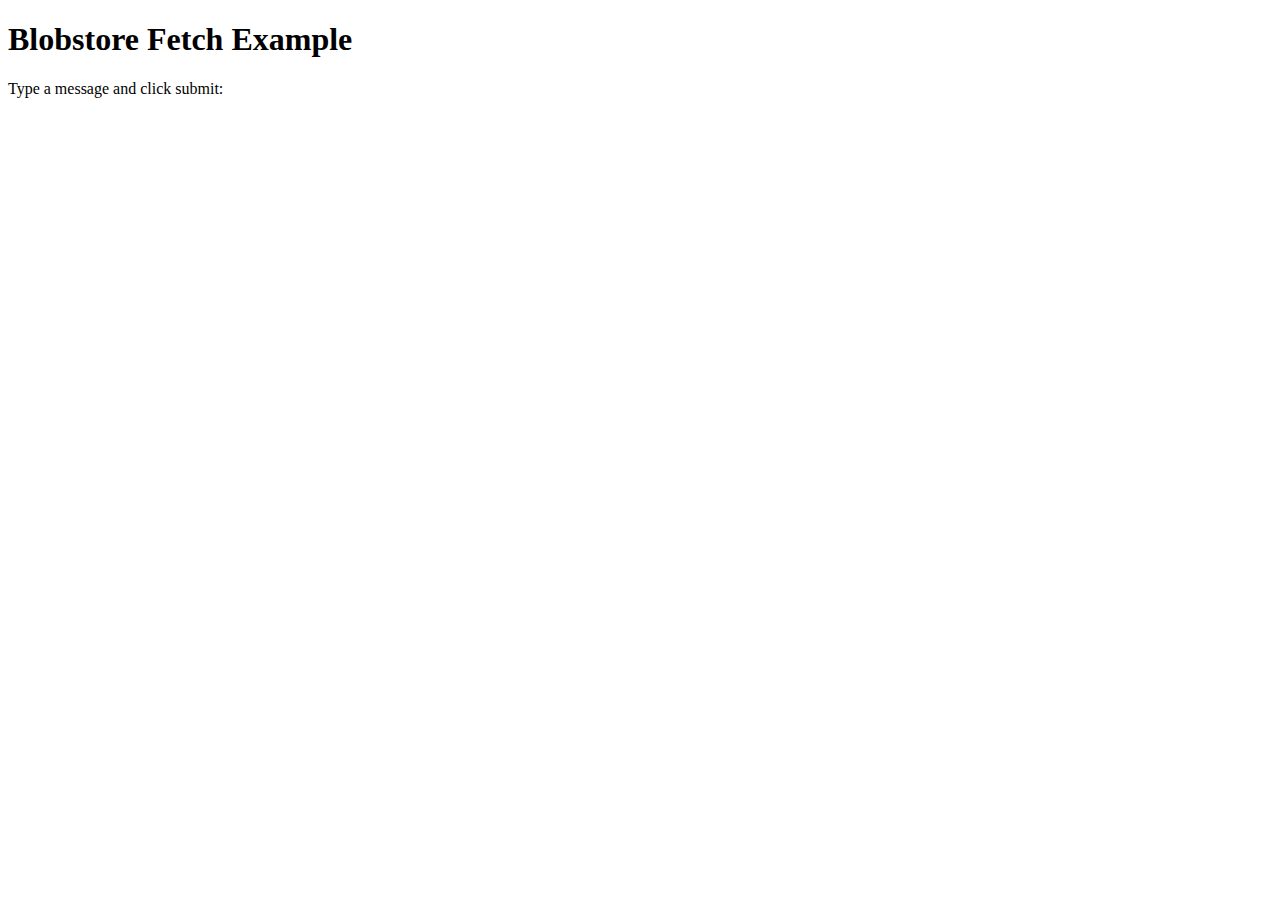
<file: walkthroughs/week-4-libraries/blobstore/examples/hello-world-fetch/src/main/webapp/index.html>
<!DOCTYPE html>
<html>
  <head>
    <meta charset="UTF-8">
    <title>Blobstore Fetch Example</title>
    <script src="script.js"></script>
    <style>
      /* Form is hidden by default. */
      .hidden {
        display: none;
      }
    </style>
  </head>
  <body onload="fetchBlobstoreUrload()">
    <h1>Blobstore Fetch Example</h1>
    <p>Type a message and click submit:</p>

    <form id="my-form" class="hidden" method="POST" enctype="multipart/form-data">
      <p>Type some text:</p>
      <textarea name="message"></textarea>
      <br/>
      <p>Upload an image:</p>
      <input type="file" name="image">
      <br/><br/>
      <button>Submit</button>
    </form>
  </body>
</html>
</file>
